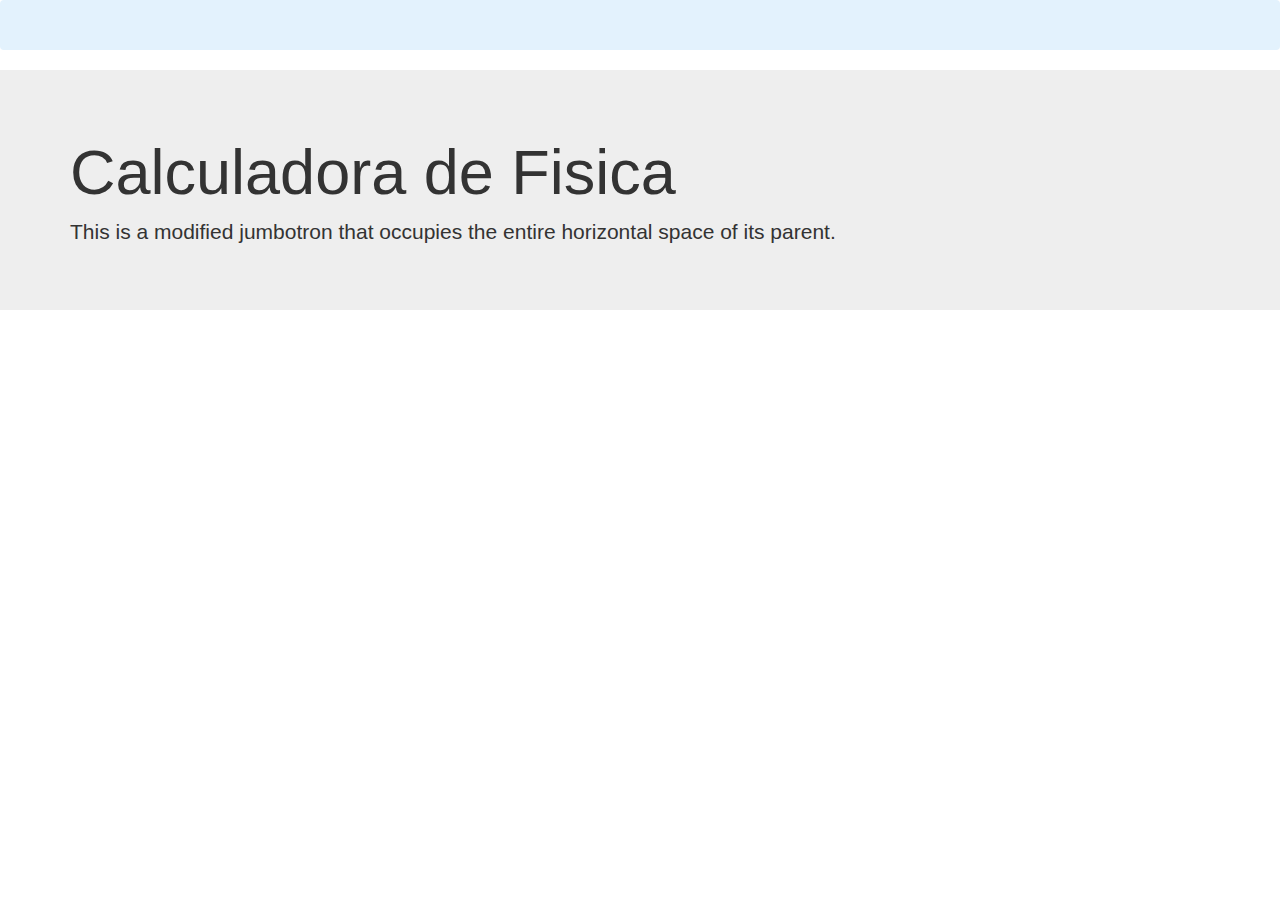
<file: Calculadora.html>
<!DOCTYPE html>
<html>
<head>
	 <script src="https://ajax.googleapis.com/ajax/libs/jquery/1.11.2/jquery.min.js"></script>
	<link rel="stylesheet" href="https://maxcdn.bootstrapcdn.com/bootstrap/3.3.1/css/bootstrap.min.css">
	<link rel="stylesheet" href="https://maxcd.bootstrapcdn.con/bootstrap/3.3.1/css/bootstrap-theme.min.css">
	<script src="https://maxcdn.bootstrapcdn.com/bootstrap/3.3.1/js/bootstrap.min.js"></script>
	<title>Calculadora</title>
</head>
<body>
	<nav class="navbar navbar-light" style="background-color: #e3f2fd;">
  <!-- Navbar content -->
</nav>
   <div class="jumbotron jumbotron-fluid">
  <div class="container">
    <h1 class="display-4">Calculadora de Fisica</h1>
    <p class="lead">This is a modified jumbotron that occupies the entire horizontal space of its parent.</p>
  </div>
</div>
</body>
</html>
</file>
